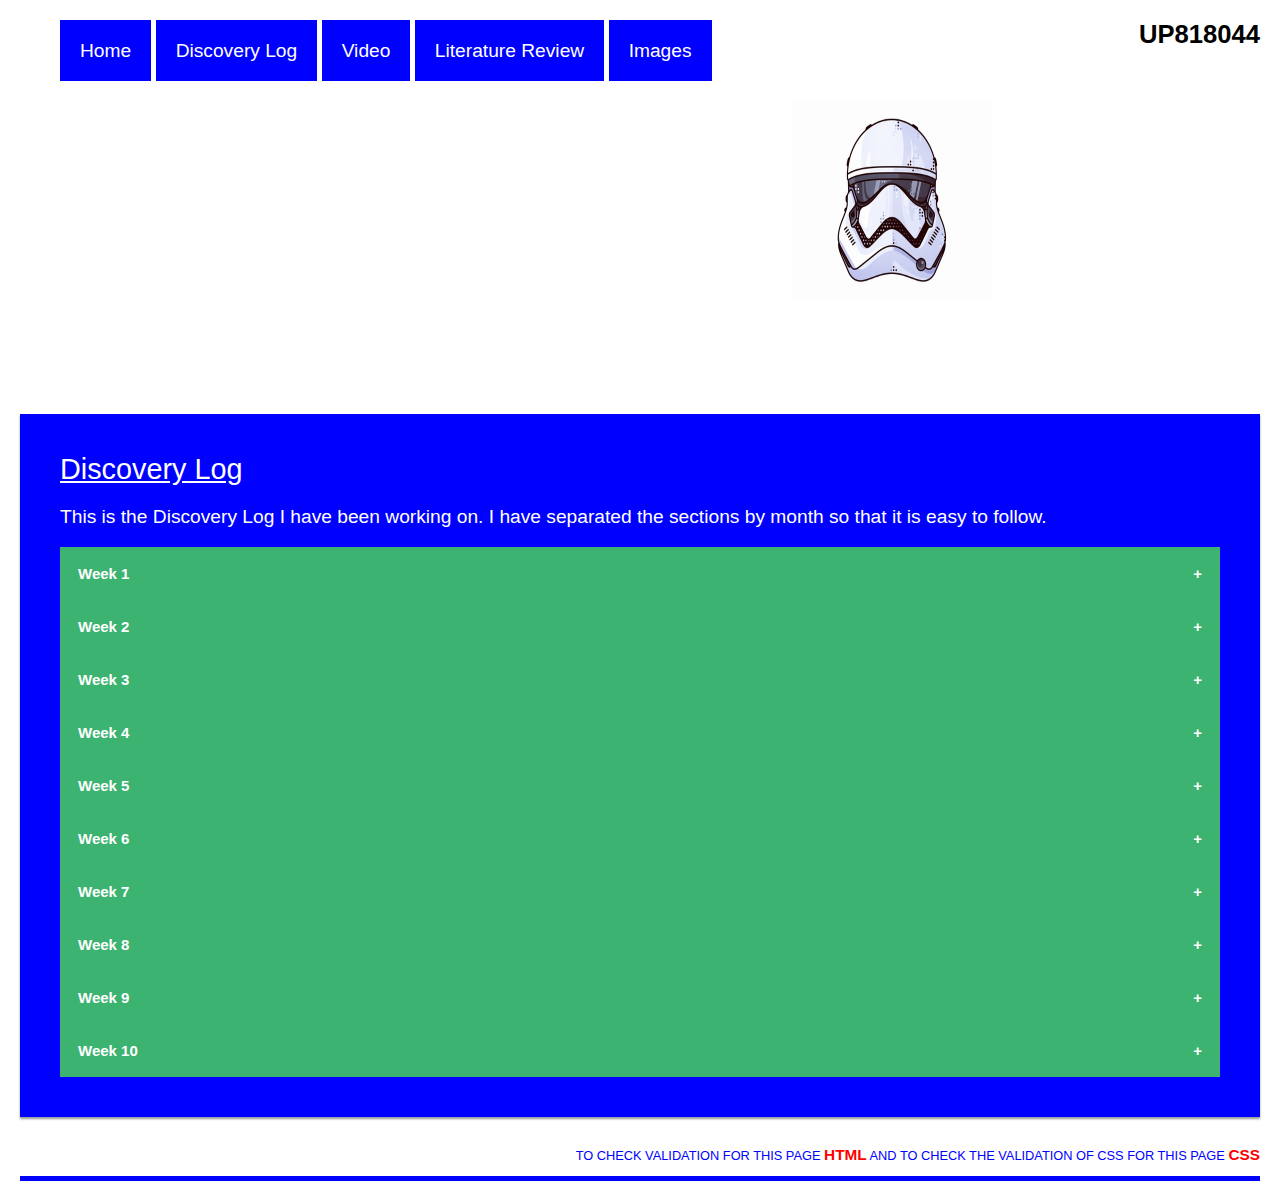
<file: webf1_coursework/DiscoveryLog.html>
<!DOCTYPE html>
<html lang="en">

<head>
  <meta charset="UTF-8">
  <link rel="stylesheet" href="css/styles.css">
  <meta name = "viewport" content = "width=device-width, initial-scale=1.0">
  <meta name = "Author" content = "UP818044">
  <meta name = "Description" content =  "WebF1 Website Design">
  <title>UP818044 | DISCOVERY LOG</title>
</head>

<body>
<article>
    <header>
      <h4>UP818044</h4>
    </header>
    <nav>
      <ul>
        <li><a href="index.html">Home</a></li>
        <li><a href="DiscoveryLog.html" class="current">Discovery Log</a></li>
        <li><a href="Video.html">Video</a></li>
        <li><a href="LitReview.html">Literature Review</a></li>
        <li><a href="Image.html">Images</a></li>
      </ul>
    </nav>
    <img src="stormtrooper.jpg" alt="Website Logo">

    <section>
      <h2>Discovery Log</h2>
      <p>This is the Discovery Log I have been working on. I have separated the sections by month so that it is easy to follow.</p>

      <button class="accordion">Week 1</button>
      <div class="panel">
        <p>On the first week the lecturer explained the overview of topics that are in Web Foundation. I was taught how to manage my time and how to use VM machine. </p>
      </div>

      <button class="accordion">Week 2</button>
      <div class="panel">
        <p>On the second week i was told to start a discovery log to keep track of everything i learnt new in web foundation. Therefore, i made a discovery log in my google drive. I completed a form called website award and i had a choice to pick an editor between atom, brackets, notepad++.etc. I researched all of those editors and i decided to go with atom. </p>
      </div>

      <button class="accordion">Week 3</button>
      <div class="panel">
        <p>On week 3 i learned about web secuirty. I was taught how to figure out an whether an information is secret, sensitive or public</p>
      </div>

      <button class="accordion">Week 4</button>
      <div class="panel">
        <p>On week 4 a coursework was given, it was a literature review. I discovered that i need to start my literature review as soon as possible and start using the uni library website to find books that are related to mitigating information. So i learned how to search for the correct resources by using the right keywords</p>
      </div>

      <button class="accordion">Week 5</button>
      <div class="panel">
        <p>Now that i gathered informations about my given topic, it was time to learn how to write it down. I discovered that i have to be objective and formal when i write. I must also give references.</p>
      </div>

      <button class="accordion">Week 6</button>
      <div class="panel">
        <p>I learnt how to use WinSCP and connect VM to it. I also learnt how to make a basic HTML page.</p>
      </div>

      <button class="accordion">Week 7</button>
      <div class="panel">
        <p>I learnt how to style my html page so that it looks above basic. I discovered what and how to use stylesheet/CSS.</p>
      </div>

      <button class="accordion">Week 8</button>
      <div class="panel">
        <p>I was absent.</p>
      </div>

      <button class="accordion">Week 9</button>
      <div class="panel">
        <p>I learnt how to add images onto my website</p>
      </div>

      <button class="accordion">Week 10</button>
      <div class="panel">
        <p>I learnt how to address my website and how to upload my coursework.</p>
      </div>

      <script>
      var acc = document.getElementsByClassName("accordion");
      var i;

      for (i = 0; i < acc.length; i++) {
        acc[i].addEventListener("click", function() {
          this.classList.toggle("active");
          var panel = this.nextElementSibling;
          if (panel.style.maxHeight){
            panel.style.maxHeight = null;
          } else {
            panel.style.maxHeight = panel.scrollHeight + "px";
          }
        });
      }
      </script>

    </section>

    <footer>
      <p>To check validation for this page <a href="http://validator.w3.org/check?uri=referer">HTML</a> and to check the validation of css for this page <a href="http://jigsaw.w3.org/css-validator/check/referer/">CSS</a></p>
    </footer>
  </article>

</body>
</html>
</file>
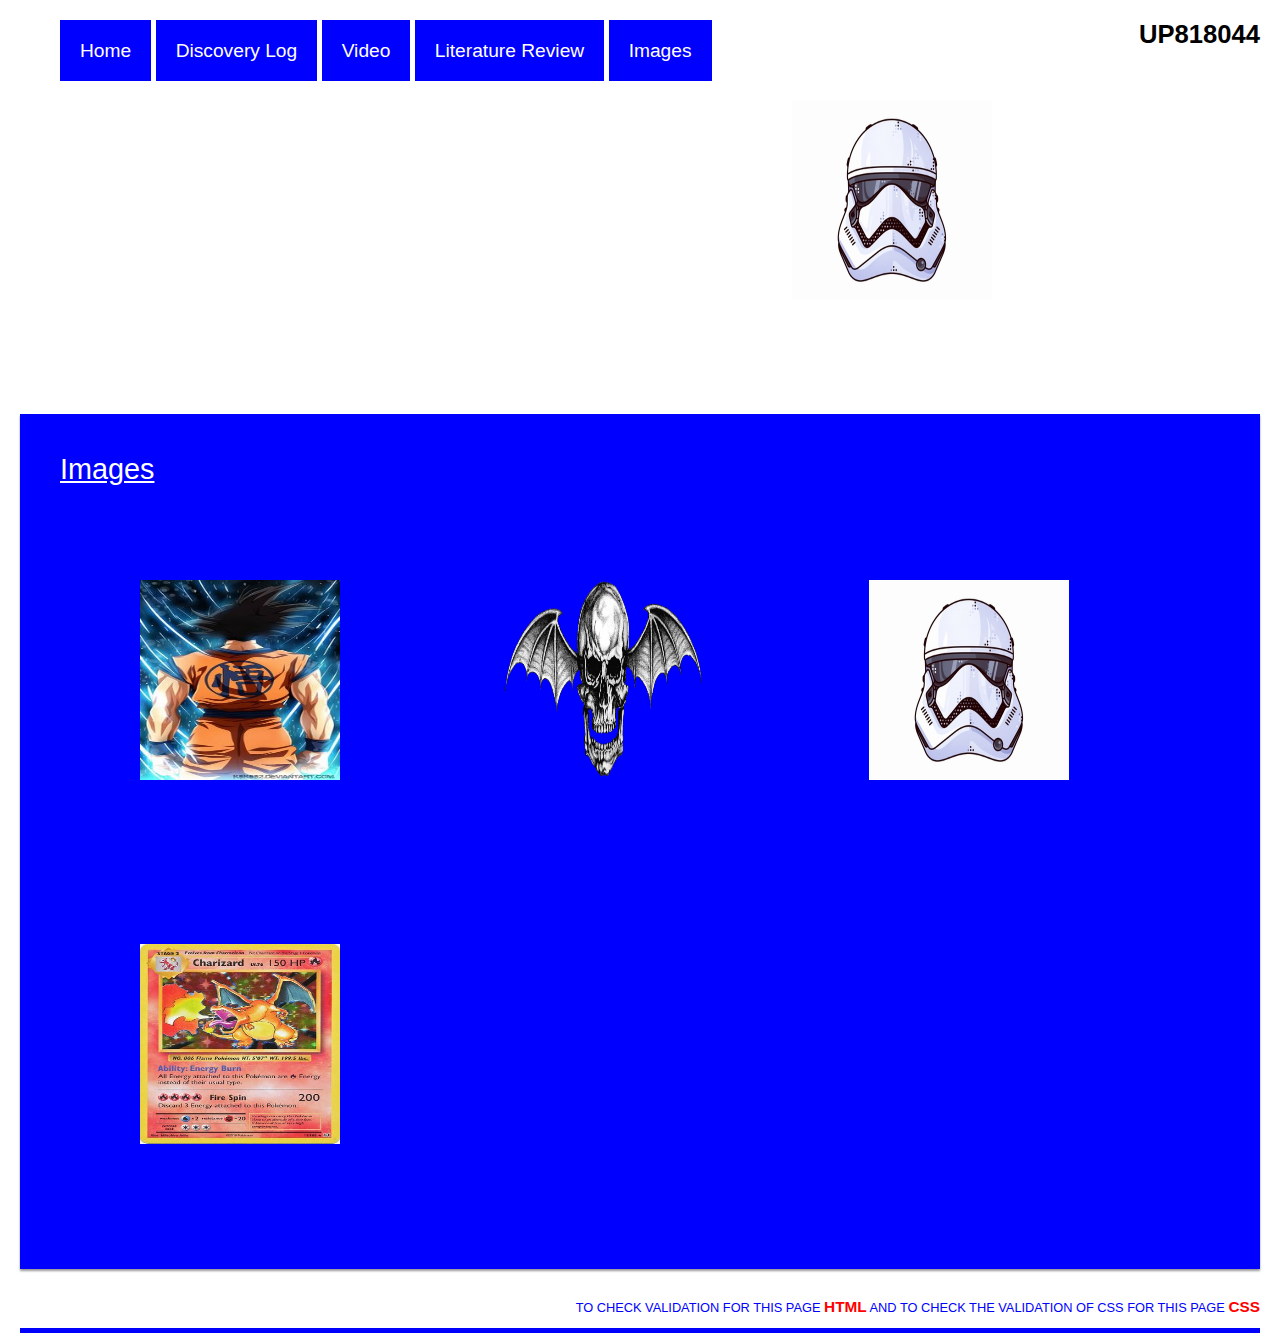
<file: webf1_coursework/Image.html>
<!DOCTYPE html>
<html lang="en">

<head>
  <meta charset="UTF-8">
  <link rel="stylesheet" href="css/styles.css">
  <meta name = "viewport" content = "width=device-width, initial-scale=1.0">
  <meta name = "Author" content = "UP818044">
  <meta name = "Description" content =  "WebF1 Website Design">
  <title>UP818044 | IMAGES</title>
</head>

<body>
<article>
    <header>
      <h4>UP818044</h4>
    </header>
    <nav>
      <ul>
        <li><a href="index.html">Home</a></li>
        <li><a href="DiscoveryLog.html">Discovery Log</a></li>
        <li><a href="Video.html">Video</a></li>
        <li><a href="LitReview.html">Literature Review</a></li>
        <li><a href="Image.html" class="current">Images</a></li>
      </ul>
    </nav>

    <img src="stormtrooper.jpg" alt="Website Logo">

    <section>
      <h2>Images</h2>
        <img src="goku.jpg" alt="image1">
        <img src="deathbat.jpg" alt="image1">
        <img src="stormtrooper.jpg" alt="image1">
        <img src="charizard.jpg" alt="image1">
    </section>
    <footer>
      <p>To check validation for this page <a href="http://validator.w3.org/check?uri=referer">HTML</a> and to check the validation of css for this page <a href="http://jigsaw.w3.org/css-validator/check/referer/">CSS</a></p>
    </footer>
  </article>

</body>
</html>
</file>
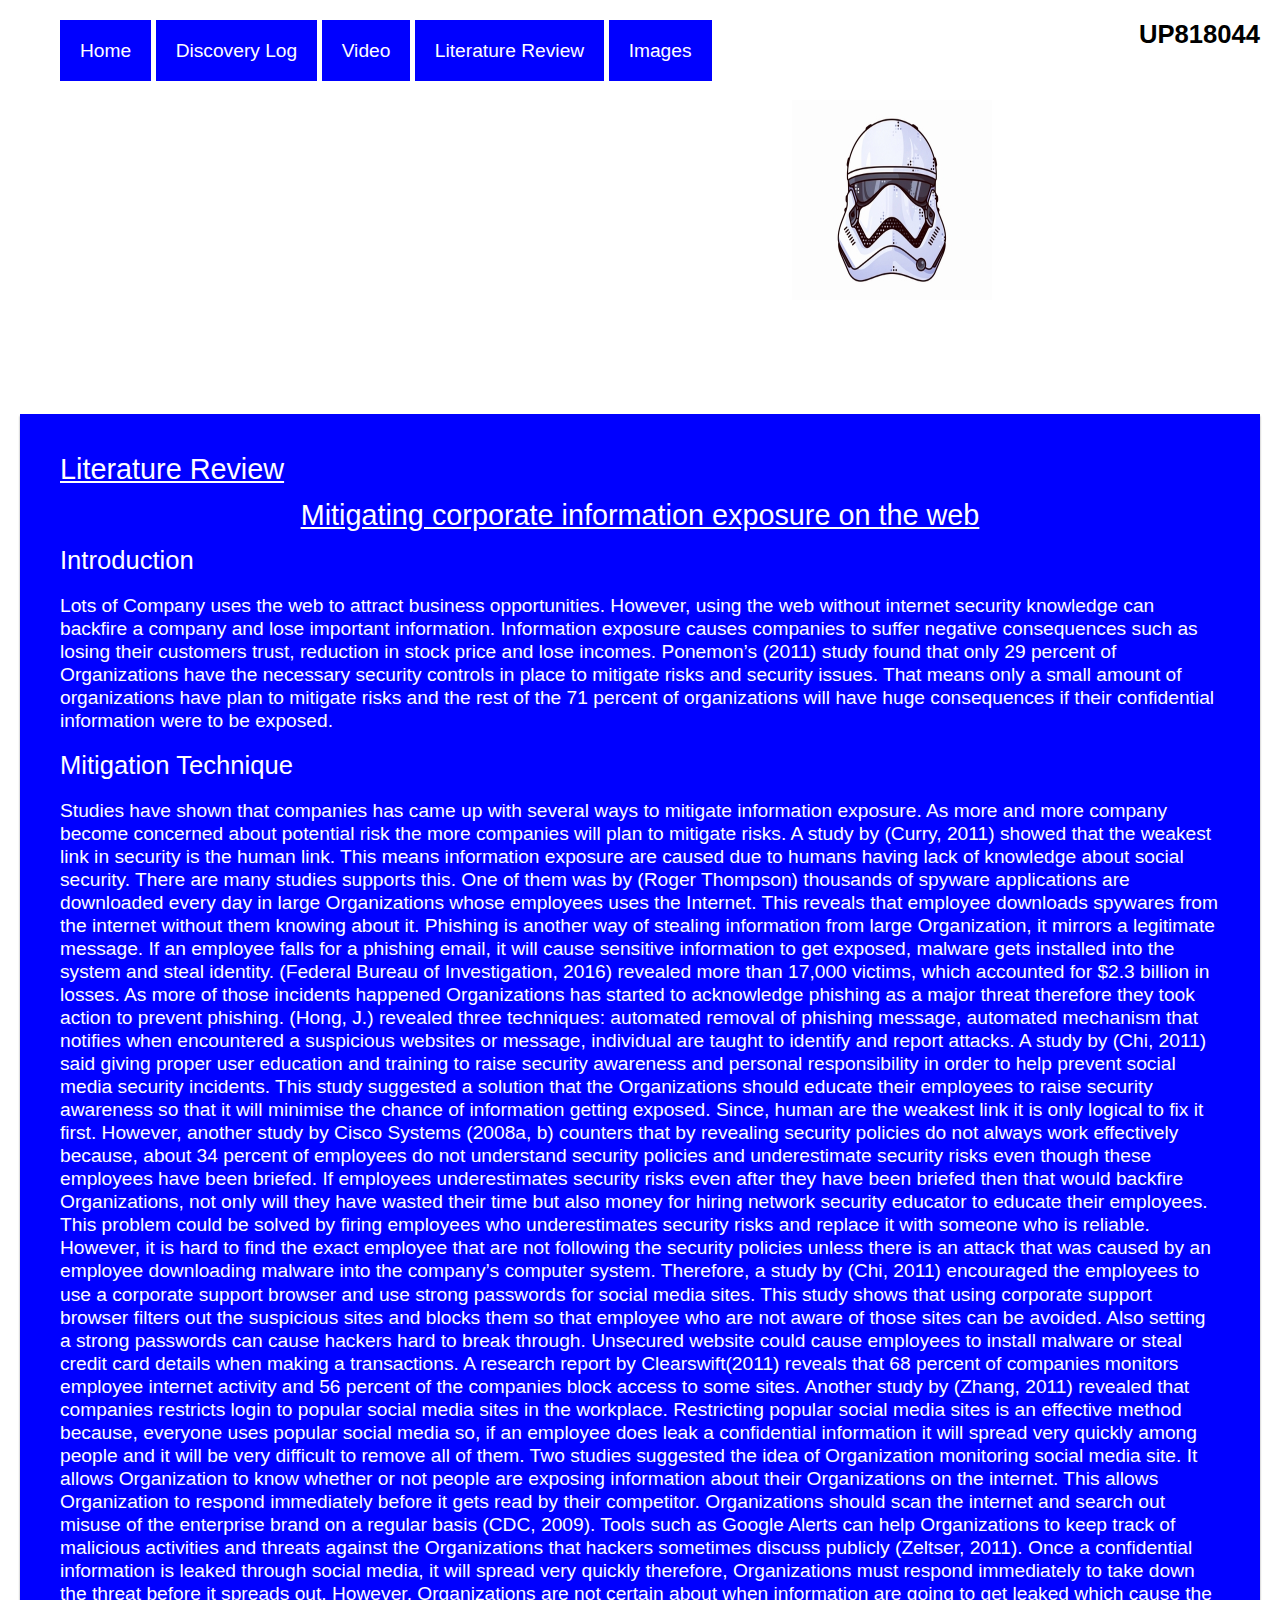
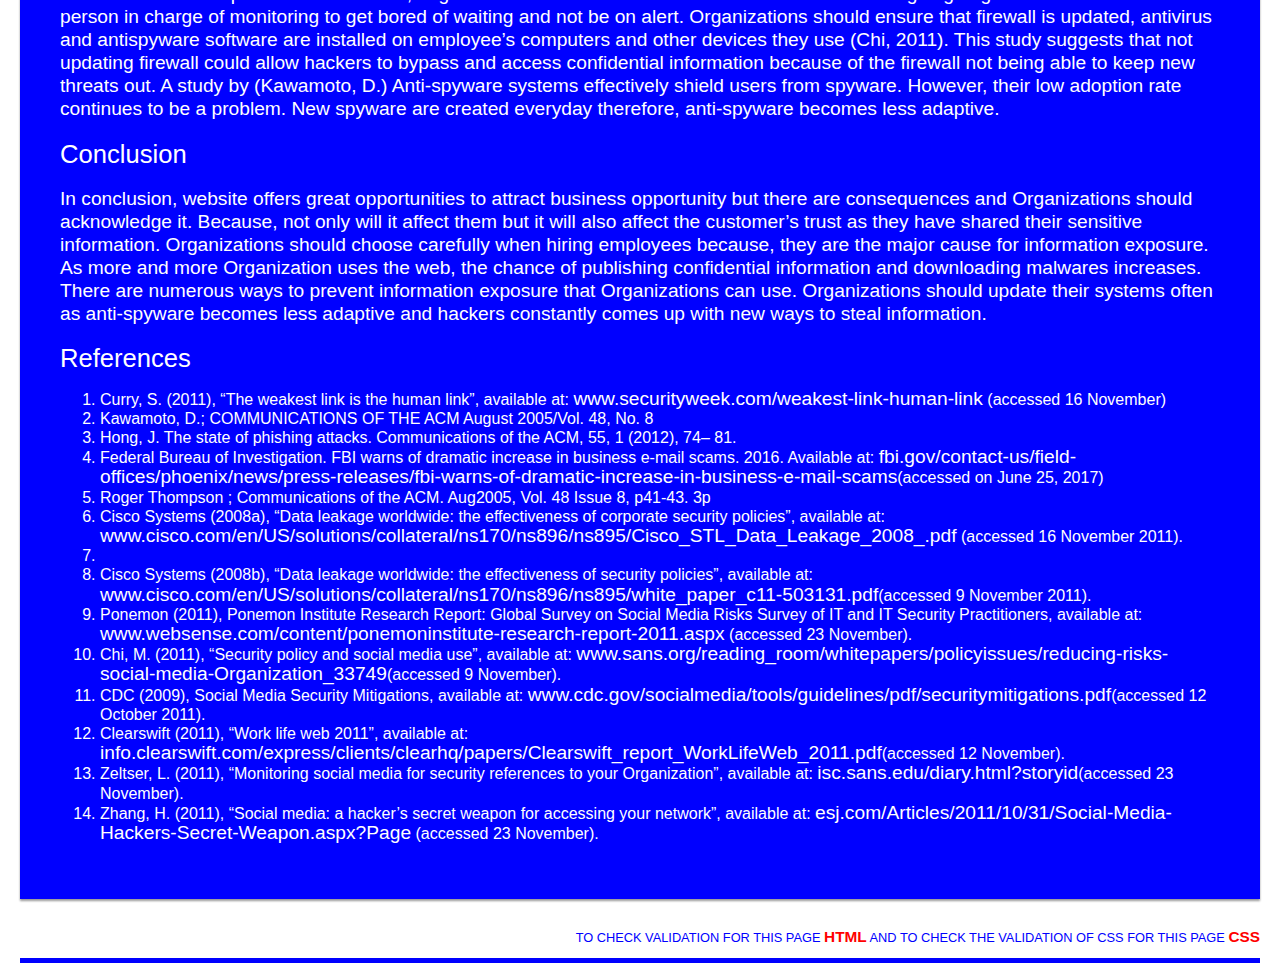
<file: webf1_coursework/LitReview.html>
<!DOCTYPE html>
<html lang="en">

<head>
  <meta charset="UTF-8">
  <link rel="stylesheet" href="css/styles.css">
  <meta name = "viewport" content = "width=device-width, initial-scale=1.0">
  <meta name = "Author" content = "UP818044">
  <meta name = "Description" content =  "WebF1 Website Design">
  <title>UP818044 | LITERATURE REVIEW</title>
</head>

<body>
<article>
    <header>
      <h4>UP818044</h4>
    </header>
    <nav>
      <ul>
        <li><a href="index.html">Home</a></li>
        <li><a href="DiscoveryLog.html">Discovery Log</a></li>
        <li><a href="Video.html">Video</a></li>
        <li><a href="LitReview.html" class="current">Literature Review</a></li>
        <li><a href="Image.html">Images</a></li>
      </ul>
    </nav>

    <img src="stormtrooper.jpg" alt="Website Logo">

    <section>
      <h2>Literature Review</h2>
      <div>
      <h1>Mitigating corporate information exposure on the web</h1>

      <h3>Introduction</h3>
      <p>Lots of Company uses the web to attract business opportunities. However, using the web without internet security knowledge can backfire a company and lose important information. Information exposure causes companies to suffer negative consequences such as losing their customers trust, reduction in stock price and lose incomes. Ponemon’s (2011) study found that only 29 percent of Organizations have the necessary security controls in place to mitigate risks and security issues. That means only a small amount of organizations have plan to mitigate risks and the rest of the 71 percent of organizations will have huge consequences if their confidential information were to be exposed.</p>

      <h3>Mitigation Technique</h3>
      <p>Studies have shown that companies has came up with several ways to mitigate information exposure. As more and more company become concerned about potential risk the more companies will plan to mitigate risks. A study by (Curry, 2011) showed that the weakest link in security is the human link. This means information exposure are caused due to humans having lack of knowledge about social security. There are many studies supports this. One of them was by (Roger Thompson) thousands of spyware applications are downloaded every day in large Organizations whose employees uses the Internet. This reveals that employee downloads spywares from the internet without them knowing about it. Phishing is another way of stealing information from large Organization, it mirrors a legitimate message. If an employee falls for a phishing email, it will cause sensitive information to get exposed, malware gets installed into the system and steal identity. (Federal Bureau of Investigation, 2016) revealed more than 17,000 victims, which accounted for $2.3 billion in losses. As more of those incidents happened Organizations has started to acknowledge phishing as a major threat therefore they took action to prevent phishing. (Hong, J.) revealed three techniques: automated removal of phishing message, automated mechanism that notifies when encountered a suspicious websites or message, individual are taught to identify and report attacks. A study by (Chi, 2011) said giving proper user education and training to raise security awareness and personal responsibility in order to help prevent social media security incidents. This study suggested a solution that the Organizations should educate their employees to raise security awareness so that it will minimise the chance of information getting exposed. Since, human are the weakest link it is only logical to fix it first. However, another study by Cisco Systems (2008a, b) counters that by revealing security policies do not always work effectively because, about 34 percent of employees do not understand security policies and underestimate security risks even though these employees have been briefed. If employees underestimates security risks even after they have been briefed then that would backfire Organizations, not only will they have wasted their time but also money for hiring network security educator to educate their employees. This problem could be solved by firing employees who underestimates security risks and replace it with someone who is reliable.
 However, it is hard to find the exact employee that are not following the security policies unless there is an attack that was caused by an employee downloading malware into the company’s computer system. Therefore, a study by (Chi, 2011) encouraged the employees to use a corporate support browser and use strong passwords for social media sites. This study shows that using corporate support browser filters out the suspicious sites and blocks them so that employee who are not aware of those sites can be avoided. Also setting a strong passwords can cause hackers hard to break through. Unsecured website could cause employees to install malware or steal credit card details when making a transactions. A research report by Clearswift(2011) reveals that 68 percent of companies monitors employee internet activity and 56 percent of the companies block access to some sites. Another study by (Zhang, 2011) revealed that companies restricts login to popular social media sites in the workplace. Restricting popular social media sites is an effective method because, everyone uses popular social media so, if an employee does leak a confidential information it will spread very quickly among people and it will be very difficult to remove all of them. Two studies suggested the idea of Organization monitoring social media site. It allows Organization to know whether or not people are exposing information about their Organizations on the internet. This allows Organization to respond immediately before it gets read by their competitor. Organizations should scan the internet and search out misuse of the enterprise brand on a regular basis (CDC, 2009). Tools such as Google Alerts can help Organizations to keep track of malicious activities and threats against the Organizations that hackers sometimes discuss publicly (Zeltser, 2011). Once a confidential information is leaked through social media, it will spread very quickly therefore, Organizations must respond immediately to take down the threat before it spreads out. However, Organizations are not certain about when information are going to get leaked which cause the person in charge of monitoring to get bored of waiting and not be on alert.
Organizations should ensure that firewall is updated, antivirus and antispyware software are installed on employee’s computers and other devices they use (Chi, 2011). This study suggests that not updating firewall could allow hackers to bypass and access confidential information because of the firewall not being able to keep new threats out. A study by (Kawamoto, D.) Anti-spyware systems effectively shield users from spyware. However, their low adoption rate continues to be a problem. New spyware are created everyday therefore, anti-spyware becomes less adaptive.</p>

      <h3>Conclusion</h3>

      <p>In conclusion, website offers great opportunities to attract business opportunity but there are consequences and Organizations should acknowledge it. Because, not only will it affect them but it will also affect the customer’s trust as they have shared their sensitive information. Organizations should choose carefully when hiring employees because, they are the major cause for information exposure. As more and more Organization uses the web, the chance of publishing confidential information and downloading malwares increases. There are numerous ways to prevent information exposure that Organizations can use. Organizations should update their systems often as anti-spyware becomes less adaptive and hackers constantly comes up with new ways to steal information.</p>

      <h3>References</h3>

      <ol>
        <li>Curry, S. (2011), “The weakest link is the human link”, available at:
          <a href="https://www.securityweek.com/weakest-link-human-link">www.securityweek.com/weakest-link-human-link</a> (accessed 16 November)</li>
        <li>Kawamoto, D.; COMMUNICATIONS OF THE ACM August 2005/Vol. 48, No. 8</li>
        <li>Hong, J. The state of phishing attacks. Communications of the ACM, 55, 1 (2012), 74– 81.</li>
        <li>Federal Bureau of Investigation. FBI warns of dramatic increase in business e-mail scams. 2016. Available at:
          <a href="http://fbi.gov/contact-us/field-offices/phoenix/news/press-releases/fbi-warns-of-dramatic-increase-in-business-e-mail-scams">fbi.gov/contact-us/field-offices/phoenix/news/press-releases/fbi-warns-of-dramatic-increase-in-business-e-mail-scams</a>(accessed on June 25, 2017)</li>
        <li>Roger Thompson ; Communications of the ACM. Aug2005, Vol. 48 Issue 8, p41-43. 3p</li>
        <li>Cisco Systems (2008a), “Data leakage worldwide: the effectiveness of corporate security policies”, available at:
          <a href="http://www.cisco.com/en/US/solutions/collateral/ns170/ns896/ns895/Cisco_STL_Data_Leakage_2008_.pdf"> www.cisco.com/en/US/solutions/collateral/ns170/ns896/ns895/Cisco_STL_Data_Leakage_2008_.pdf</a> (accessed 16 November 2011).<li>
        <li>Cisco Systems (2008b), “Data leakage worldwide: the effectiveness of security policies”, available at:
          <a href="http://www.cisco.com/en/US/solutions/collateral/ns170/ns896/ns895/white_paper_c11-503131.pdf">www.cisco.com/en/US/solutions/collateral/ns170/ns896/ns895/white_paper_c11-503131.pdf</a>(accessed 9 November 2011).</li>
        <li>Ponemon (2011), Ponemon Institute Research Report: Global Survey on Social Media Risks Survey of IT and IT Security Practitioners, available at:
          <a href="http://www.websense.com/content/ponemoninstitute-research-report-2011.aspx">www.websense.com/content/ponemoninstitute-research-report-2011.aspx</a>  (accessed 23 November).</li>
        <li>Chi, M. (2011), “Security policy and social media use”, available at:
          <a href="http://www.sans.org/reading_room/whitepapers/policyissues/reducing-risks-social-media-Organization_33749">www.sans.org/reading_room/whitepapers/policyissues/reducing-risks-social-media-Organization_33749</a>(accessed 9 November).</li>
        <li>CDC (2009), Social Media Security Mitigations, available at:
          <a href="http://www.cdc.gov/socialmedia/tools/guidelines/pdf/securitymitigations.pdf">www.cdc.gov/socialmedia/tools/guidelines/pdf/securitymitigations.pdf</a>(accessed 12 October 2011).</li>
        <li>Clearswift (2011), “Work life web 2011”, available at:
          <a href="https://info.clearswift.com/express/clients/clearhq/papers/Clearswift_report_WorkLifeWeb_2011.pdf">info.clearswift.com/express/clients/clearhq/papers/Clearswift_report_WorkLifeWeb_2011.pdf</a>(accessed 12 November).</li>
        <li>Zeltser, L. (2011), “Monitoring social media for security references to your Organization”, available at:
          <a href="http://isc.sans.edu/diary.html?storyid">isc.sans.edu/diary.html?storyid</a>(accessed 23 November).</li>
        <li>Zhang, H. (2011), “Social media: a hacker’s secret weapon for accessing your network”, available at:
          <a href="http://esj.com/Articles/2011/10/31/Social-Media-Hackers-Secret-Weapon.aspx?Page">esj.com/Articles/2011/10/31/Social-Media-Hackers-Secret-Weapon.aspx?Page</a> (accessed 23 November).</li>
      </ol>
    </div>
    </section>
    <footer>
      <p>To check validation for this page <a href="http://validator.w3.org/check?uri=referer">HTML</a> and to check the validation of css for this page <a href="http://jigsaw.w3.org/css-validator/check/referer/">CSS</a></p>
    </footer>
  </article>

</body>
</html>
</file>
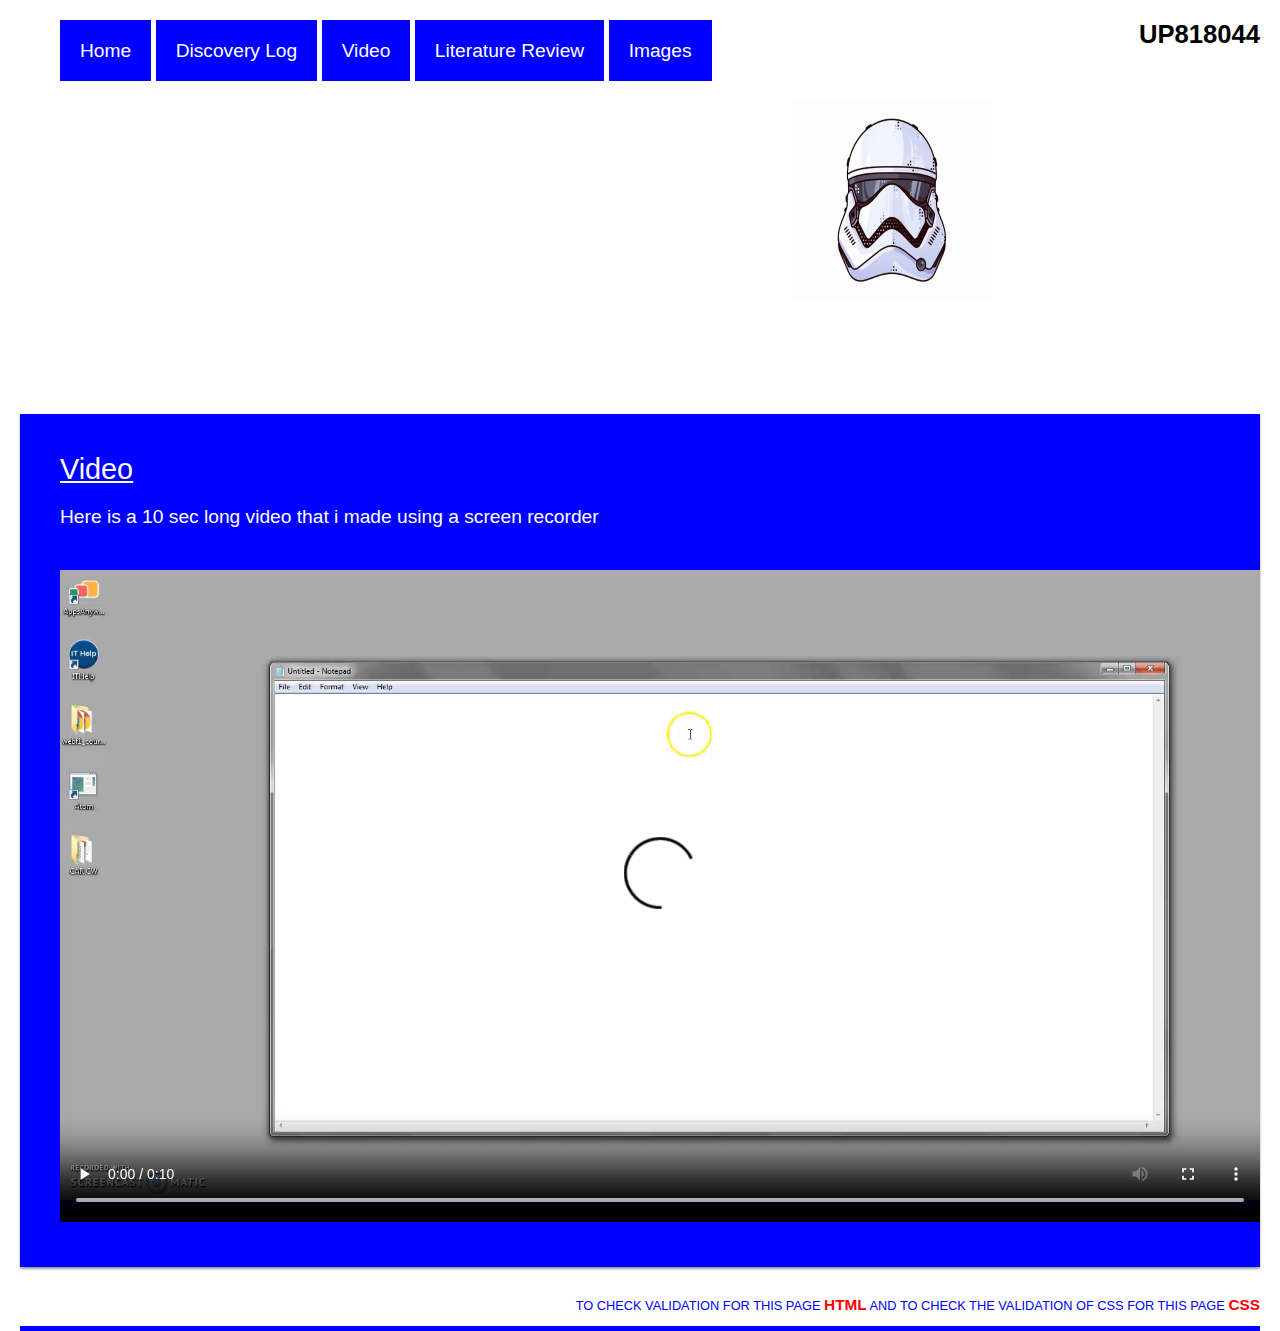
<file: webf1_coursework/Video.html>
<!DOCTYPE html>
<html lang="en">

<head>
  <meta charset="UTF-8">
  <link rel="stylesheet" href="css/styles.css">
  <meta name = "viewport" content = "width=device-width, initial-scale=1.0">
  <meta name = "Author" content = "UP818044">
  <meta name = "Description" content =  "WebF1 Website Design">
  <title>UP818044 | VIDEO</title>
</head>

<body>
<article>
    <header>
      <h4>UP818044</h4>
    </header>
    <nav>
      <ul>
        <li><a href="index.html">Home</a></li>
        <li><a href="DiscoveryLog.html">Discovery Log</a></li>
        <li><a href="Video.html" class="current">Video</a></li>
        <li><a href="LitReview.html">Literature Review</a></li>
        <li><a href="Image.html">Images</a></li>
      </ul>
    </nav>
    <img src="stormtrooper.jpg" alt="Website Logo">
    <section>
      <h2>Video</h2>
      <p>Here is a 10 sec long video that i made using a screen recorder</p>
      <div style="text-align:center">
          <video width="1200" height="675" controls>
            <source src="htmlvideo.mp4" type="video/mp4">
            </video>
      </div>

    </section>
    <footer>
      <p>To check validation for this page <a href="http://validator.w3.org/check?uri=referer">HTML</a> and to check the validation of css for this page <a href="http://jigsaw.w3.org/css-validator/check/referer/">CSS</a></p>
    </footer>
  </article>

</body>
</html>
</file>
<file: webf1_coursework/css/styles.css>
html{
  background-color: #ffffff;
  background-position: center;
  background-size: cover;
  width: 100%;
  height: 100%;
  background-repeat: no-repeat;
  background-attachment: fixed;
  overflow-y: scroll;
}

}

.current{
  background: #3c3c3c;
}

article{
  margin: 20px;
}

header{
  display: inline-block;
  float: right;
}

img {
    width: 200px;
    height: 200px;
    padding: 80px
}

p{
  line-height: 1.2em;
  font-size: 1.2em;
  color: white;
}

h1, h2, h3, h4, h5{
  color: white;
	font-weight: normal;
	line-height: 1.1em;
	margin: 0 0 .5em 0;
}

h1{
  font-size: 1.8em;
  text-align: center;
  text-decoration: underline;
}

h2{
  font-size: 1.8em;
  text-decoration: underline;
}

h3{
  font-size: 1.6em;
  margin-top: 10px;
}

h4{
  font-size: 1.6em;
  color: black;
  font-weight: bold;
  float:right;
}

h5{
  font-size: 1.4em;
  text-decoration: underline;
}

body{
  font-family: arial;
  line-height: 1.2em;
  width: 100%; margin: 0;
  }

.center {
  margin: 0 auto; width: 400px;
}

a{
	color: white;
  font-size: 1.2em;
	text-decoration: none;
}
  a:hover,
	a:active{
    text-decoration: underline;
  }

nav{
  margin-top: 5px;
  display: inline-block;
  text-align: center;
  float: left;
}
  nav ul{
  }
    nav ul li{
      display: inline-block;
      height: 62px;
    }
      nav ul li a{
        padding: 20px;
        background: #0000ff;
        color: white;
    	}
        nav ul li a:hover{
          background-color: #787878;
          box-shadow: 0px 1px 1px #666;
    		}
          nav ul li a:active{
            background-color: #3c3c3c;
          }
            nav{
              display: flex;
              justify-content: space-between;
            }

footer{
  border-bottom: 5px #0000ff solid;
  margin-bottom: 10px;
}
  footer p{
    text-align: right;
    text-transform: uppercase;
    font-size: 80%;
    color: #0000ff;
    }
      footer a{
        color: #ff0000;
        font-weight: bold;
      }

section{
  box-shadow: 0px 2px 2px #999;
  color: white;
  }
section{
  margin: 30px auto;
  width: 1000px
  height:auto;
  background: #0000ff;
  padding: 40px;
  clear: both;
  }

.accordion {
        background-color: #3cb371;
        color: #ffffff;
        font-weight: bold;
        cursor: pointer;
        padding: 18px;
        width: 100%;
        border: none;
        text-align: left;
        outline: none;
        font-size: 15px;
        transition: 0.4s;
  }

.active, .accordion:hover {
        background-color: darkblue;
  }

.accordion:after {
        content: '\002B';
        color: white;
        font-weight: bold;
        float: right;
        margin-left: 5px;
  }

.active:after {
        content: "\2212";
  }

.panel {
        padding: 0 18px;
        background-color: darkgreen;
        color: black;
        max-height: 0;
        overflow: hidden;
        transition: max-height 0.2s ease-out;
  }
</file>
